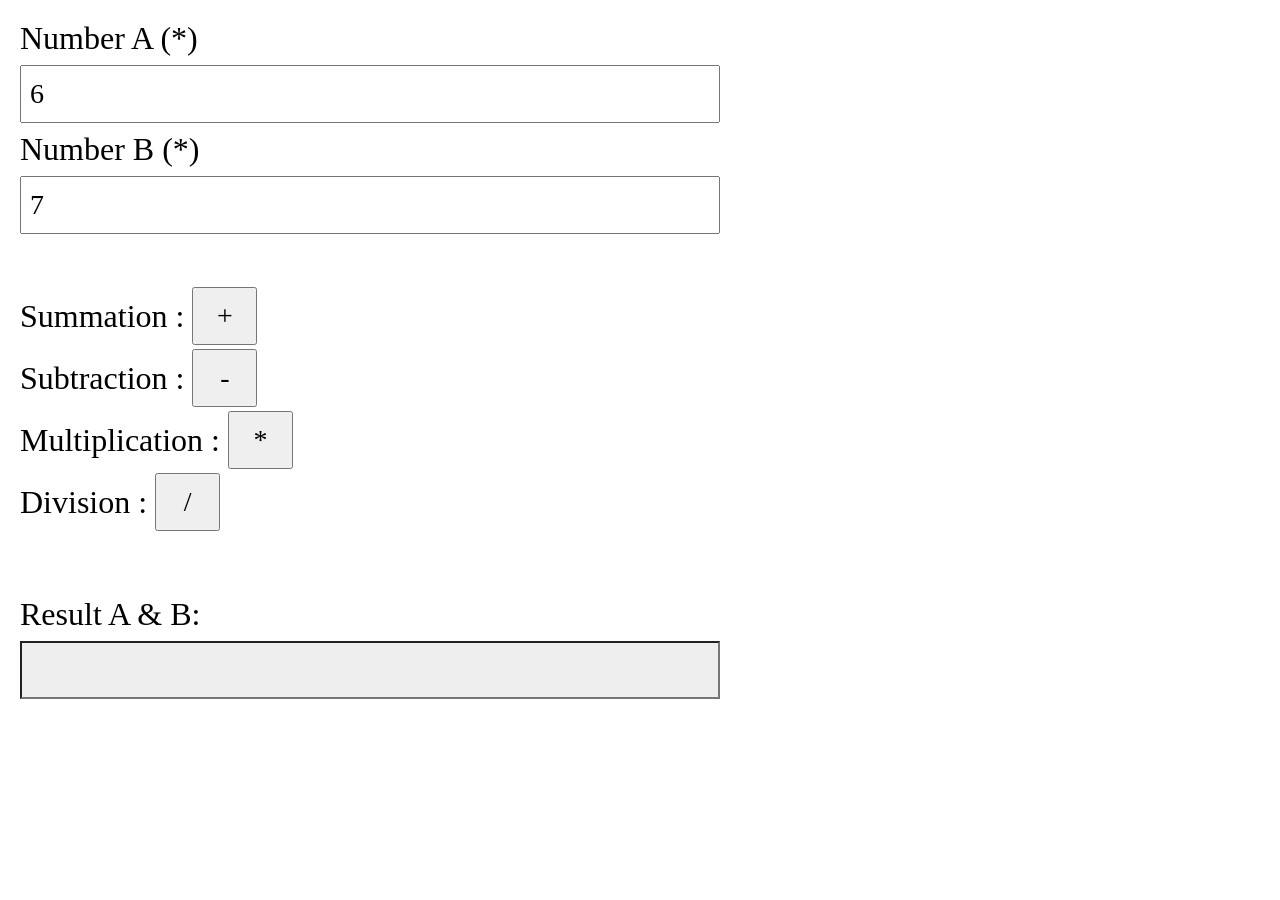
<file: Congtru/index.html>
<!DOCTYPE html>
<html lang="en">
<head>
    <meta charset="UTF-8">
    <meta name="viewport" content="width=device-width, initial-scale=1.0">
    <title>Calculator A and B</title>
    <link rel="stylesheet" href="style.css">
</head>
<body>
    <div class="container">
        <label for="numberA">Number A (*)</label>
        <input type="number" id="numberA" value="6">

        <label for="numberB">Number B (*)</label>
        <input type="number" id="numberB" value="7">

        <div class="operations">
            <div class="operation">
                <span>Summation :</span>
                <button type="button" onclick="calculate('+')">+</button>
            </div>

            <div class="operation">
                <span>Subtraction :</span>
                <button type="button" onclick="calculate('-')">-</button>
            </div>

            <div class="operation">
                <span>Multiplication :</span>
                <button type="button" onclick="calculate('*')">*</button>
            </div>

            <div class="operation">
                <span>Division :</span>
                <button type="button" onclick="calculate('/')">/</button>
            </div>
        </div>

        <label for="result">Result A &amp; B:</label>
        <input type="text" id="result" readonly>
    </div>

    <script src="script.js"></script>
</body>
</html>
</file>
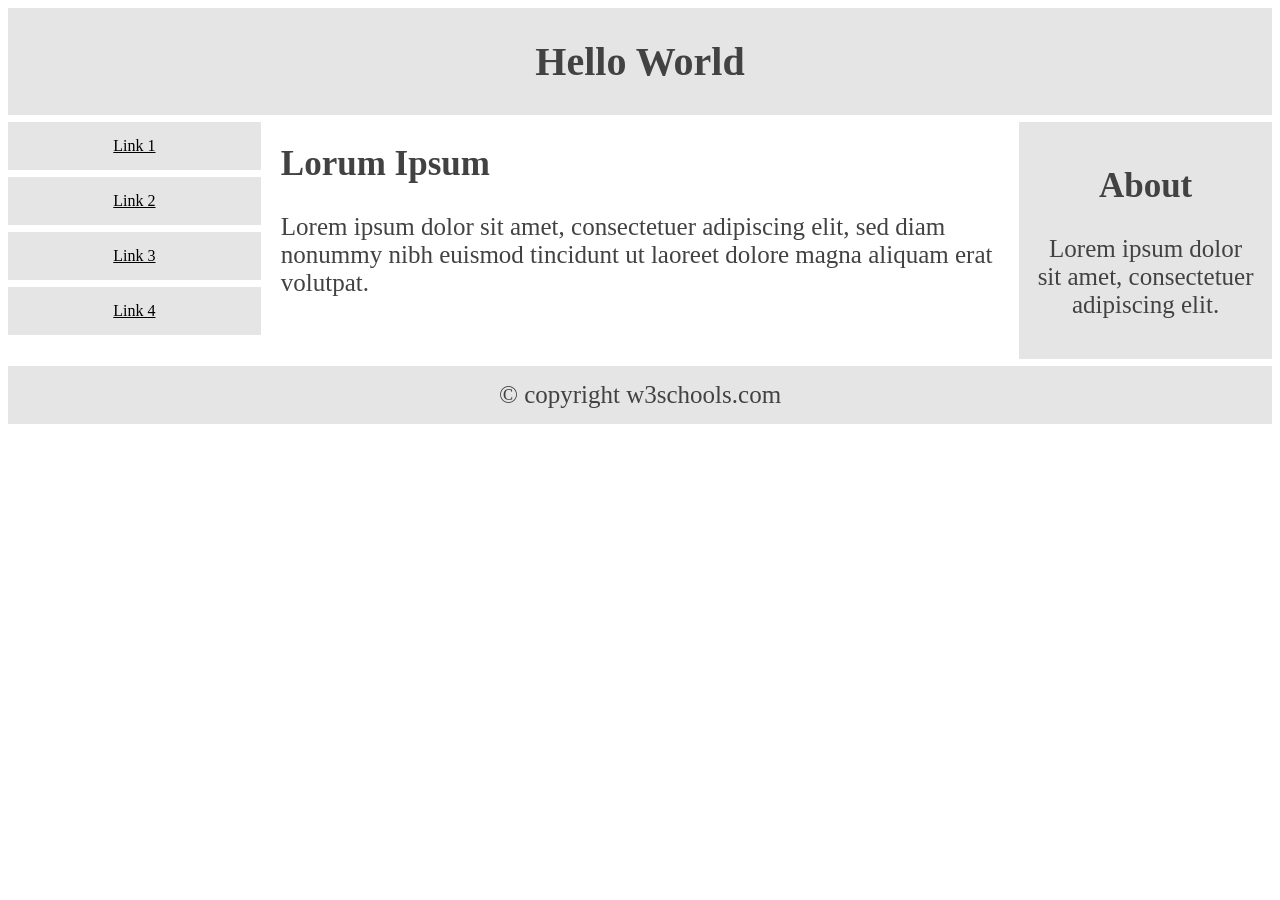
<file: Bootstrap1/Bai1_Bootstrap/index.html>
<!DOCTYPE html>
<html lang="en">

<head>
    <meta charset="UTF-8">

    <!-- Responsive trên điện thoại -->
    <meta name="viewport" content="width=device-width, initial-scale=1.0">

    <title>Hello World</title>

    <!-- Liên kết file CSS -->
    <link rel="stylesheet" href="style.css">
</head>

<body>

    <!-- Header -->
    <div class="header">
        <h1>Hello World</h1>
    </div>

    <!-- Menu -->
    <div class="menu">
        <a href="#">Link 1</a>
        <a href="#">Link 2</a>
        <a href="#">Link 3</a>
        <a href="#">Link 4</a>
    </div>

    <!-- Nội dung chính -->
    <div class="main">
        <h2>Lorum Ipsum</h2>

        <p>
            Lorem ipsum dolor sit amet, consectetuer adipiscing elit,
            sed diam nonummy nibh euismod tincidunt ut laoreet dolore
            magna aliquam erat volutpat.
        </p>
    </div>

    <!-- About -->
    <div class="right">
        <h2>About</h2>

        <p>
            Lorem ipsum dolor sit amet,
            consectetuer adipiscing elit.
        </p>
    </div>

    <!-- Footer -->
    <div class="footer">
        © copyright w3schools.com
    </div>

</body>

</html>
</file>
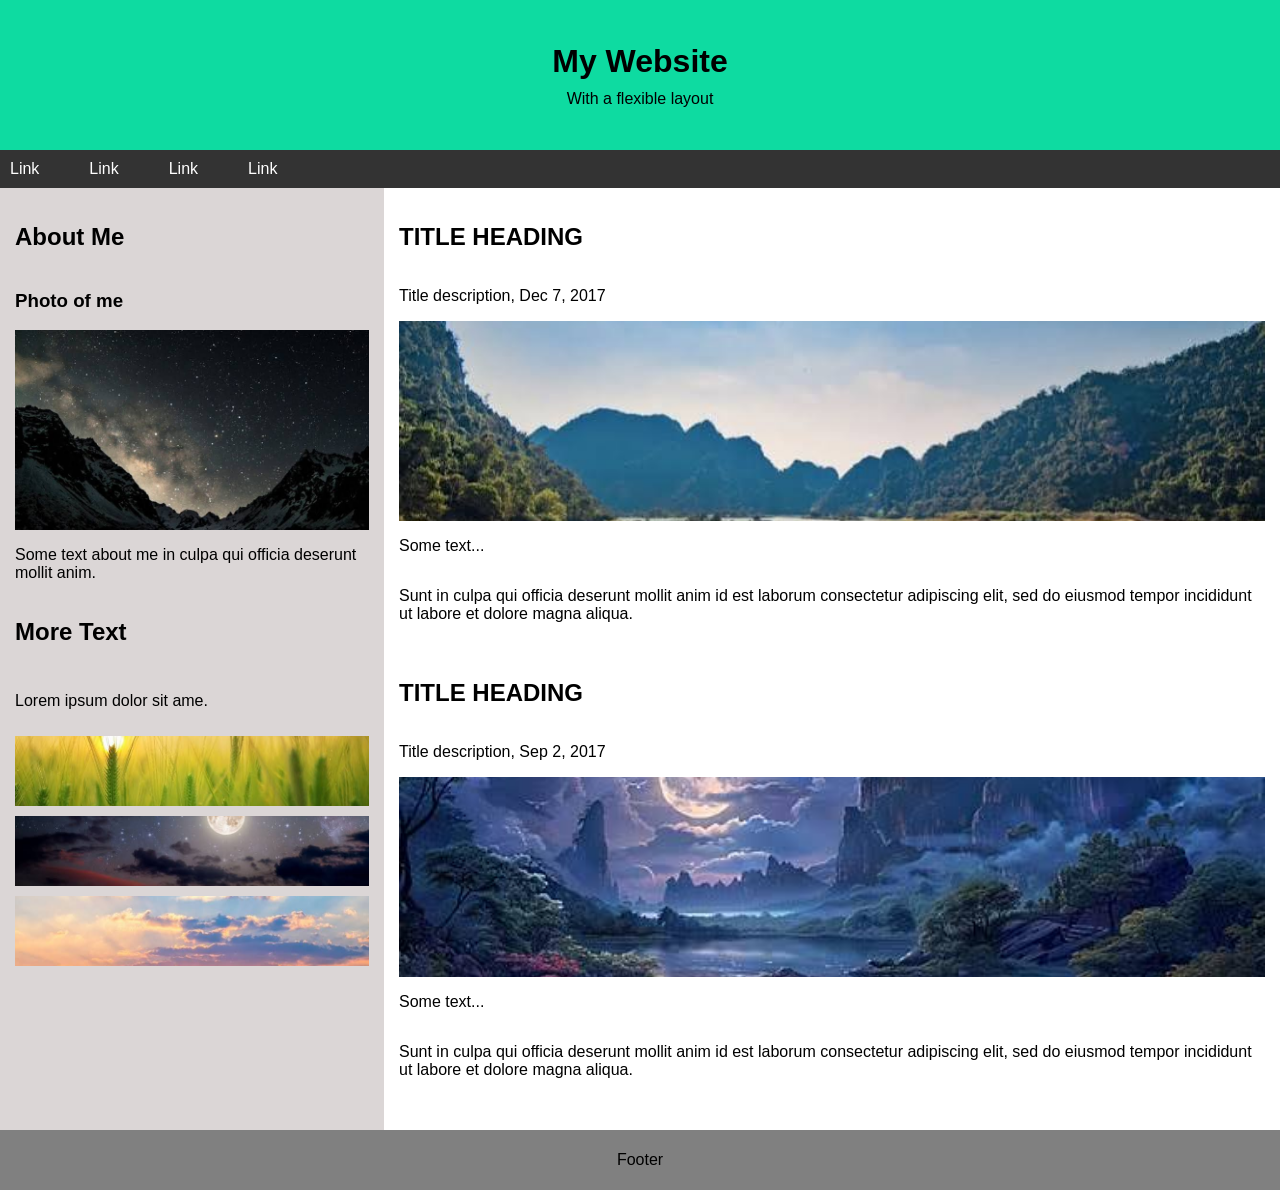
<file: BaitapForm/bai1.html>
<!DOCTYPE html>
<html lang="en">
<head>
    <meta charset="UTF-8">
    <meta name="viewport" content="width=device-width, initial-scale=1.0">
    <title>Document</title>
    <link rel="stylesheet" href="bai1.css">
</head>

<body>

    <!-- Header -->
    <div class="myweb">
        <h1>My Website</h1>
        <p>With a flexible layout</p>
    </div>

    <!-- Menu -->
    <div class="menu">
        <ul>
            <li>Link</li>
            <li>Link</li>
            <li>Link</li>
            <li>Link</li>
        </ul>
    </div>

    <!-- Body -->
    <div class="body">

        <!-- About me -->
        <div class="aboutme">

            <div class="photome">
                <h2>About Me</h2>
                <h3>Photo of me</h3>

                <img src="anh1.jfif">

                <p>Some text about me in culpa qui officia deserunt mollit anim.</p>
            </div>

            <div class="moreText">
                <h2>More Text</h2>
                <p>Lorem ipsum dolor sit ame.</p>

                <img src="anh2.jfif">
                <img src="anh3.jfif">
                <img src="anh4.jfif">
            </div>

        </div>

        <!-- Title -->
        <div class="title">

            <div class="title1">
                <h2>TITLE HEADING</h2>
                <p>Title description, Dec 7, 2017</p>

                <img src="anh5.jfif">

                <p>Some text...</p>
                <p>
                    Sunt in culpa qui officia deserunt mollit anim id est
                    laborum consectetur adipiscing elit, sed do eiusmod tempor
                    incididunt ut labore et dolore magna aliqua.
                </p>
            </div>

            <div class="title1">
                <h2>TITLE HEADING</h2>
                <p>Title description, Sep 2, 2017</p>

                <img src="anh6.jfif">

                <p>Some text...</p>
                <p>
                    Sunt in culpa qui officia deserunt mollit anim id est
                    laborum consectetur adipiscing elit, sed do eiusmod tempor
                    incididunt ut labore et dolore magna aliqua.
                </p>
            </div>

        </div>

    </div>

    <!-- Footer -->
    <div class="footer">
        Footer
    </div>

</body>
</html>
</file>
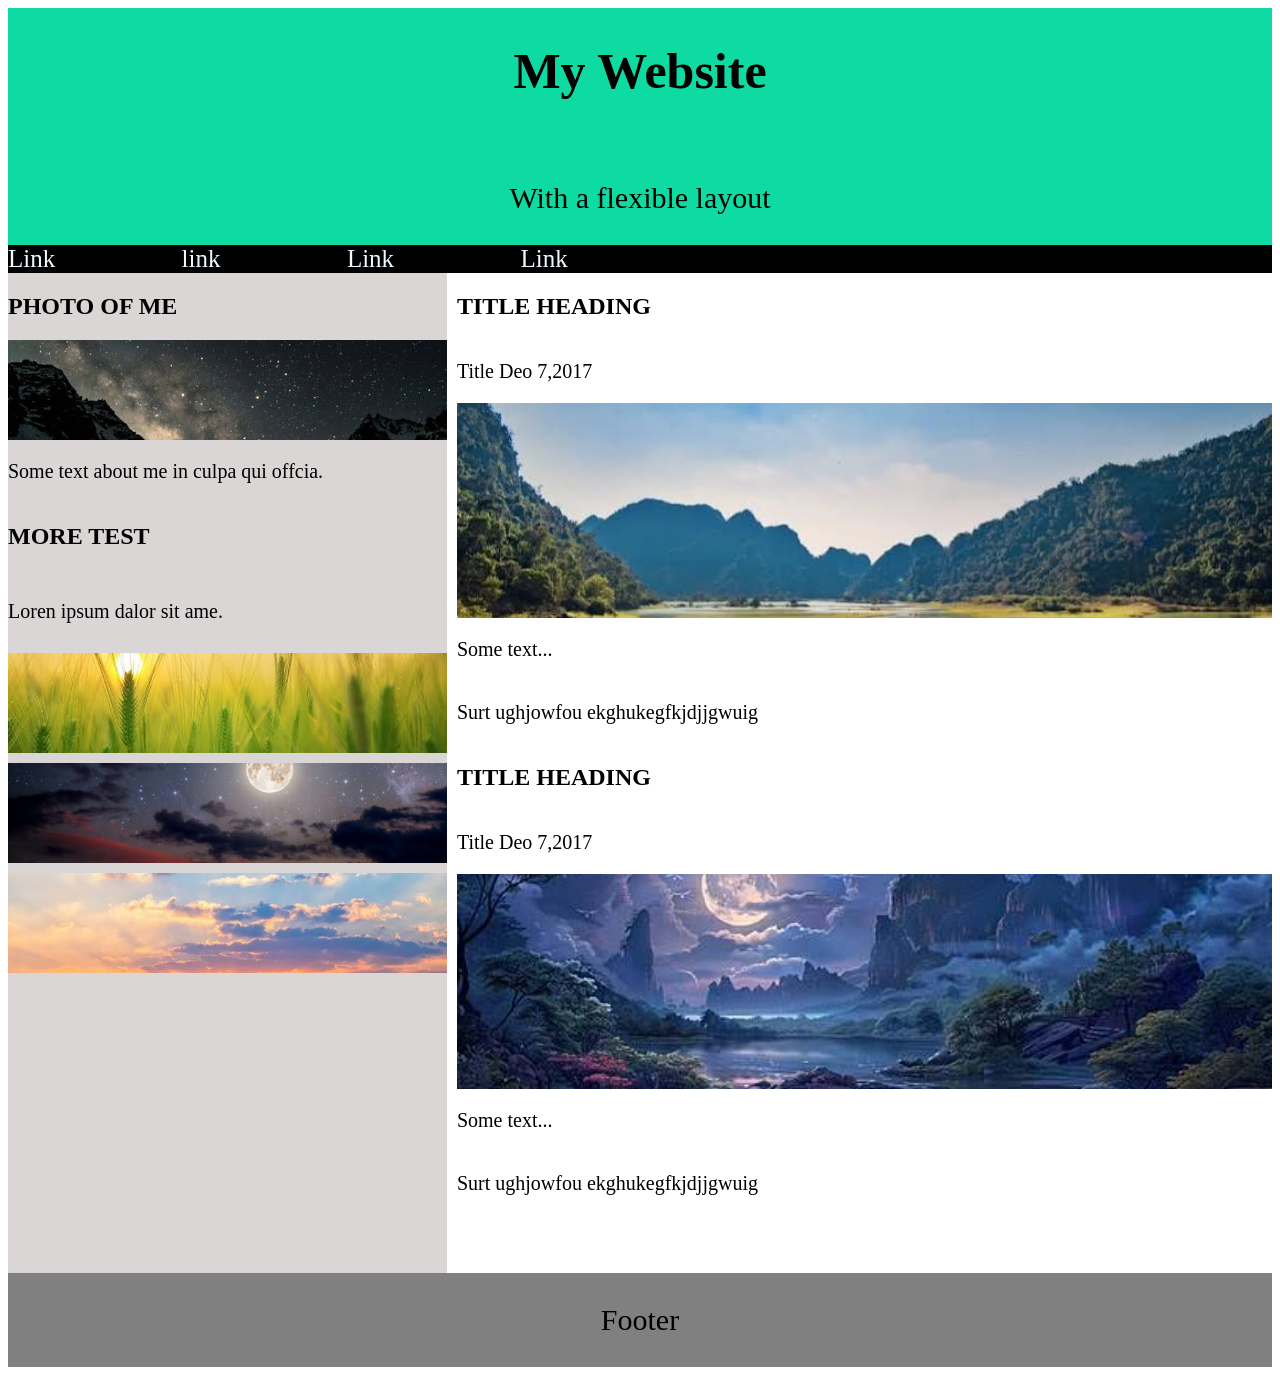
<file: BaitapForm/BTform.html>
<!DOCTYPE html>
<html lang="en">
<head>
    <meta charset="UTF-8">
    <meta name="viewport" content="width=device-width, initial-scale=1.0">
    <title>Document</title>
    <link rel="stylesheet" href="BTform.css">
</head>
<body>
    <div class="myweb">
        <h1>My Website</h1><br>
        <p>With a flexible layout</p></div>
    <div class="menu">
        <li>Link</li>
        <li>link</li>
        <li>Link</li>
        <li>Link</li>
    </div>
    <div class="body">
        <div class="aboutme">
            <div class="photome">
                <h2>PHOTO OF ME</h2>
                <img src="anh1.jfif">
                <p>Some text about me in culpa qui offcia. </p>
            </div>
            <div class="moreText">
                <h2>MORE TEST</h2>
                <p>Loren ipsum dalor sit ame.</p>
                <img src="anh2.jfif">
                <img src="anh3.jfif">
                <img src="anh4.jfif">
            </div>
        </div>
        <div class="title">
            <div class="title1">
                <h2>TITLE HEADING</h2>
                <p>Title Deo 7,2017</p>
                <img src="anh5.jfif">
                <p>Some text...</p>
                <p>Surt ughjowfou ekghukegfkjdjjgwuig</p>
            </div>
            <div class="title1">
                <h2>TITLE HEADING</h2>
                <p>Title Deo 7,2017</p>
                <img src="anh6.jfif">
                <p>Some text...</p>
                <p>Surt ughjowfou ekghukegfkjdjjgwuig</p>
            </div>
        </div>
    </div>
    <div class="footer">Footer</div>
</body>
</html>
</file>
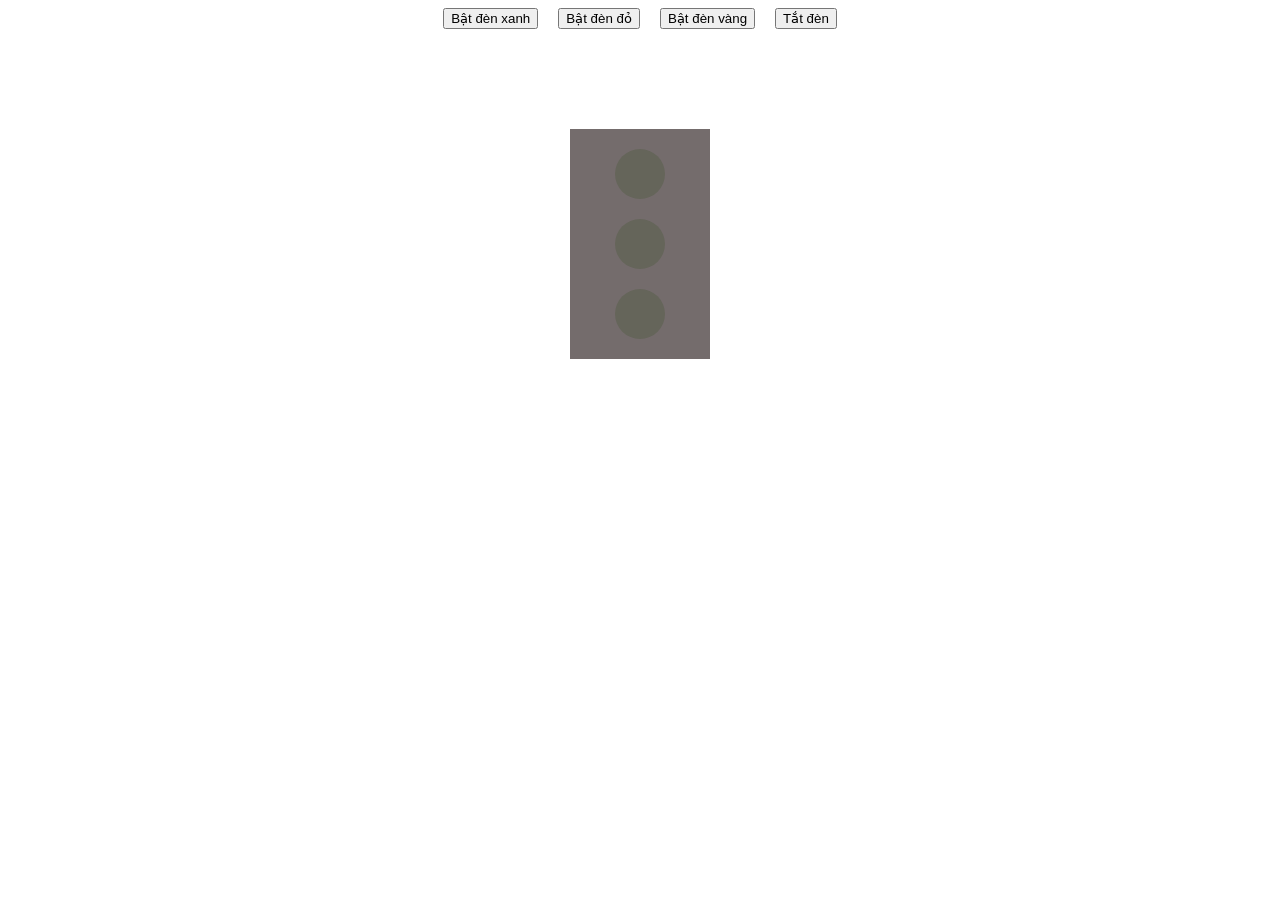
<file: den/den.html>
<!DOCTYPE html>
<html lang="en">
<head>
    <meta charset="UTF-8">
    <meta name="viewport" content="width=device-width, initial-scale=1.0">
    <title>Document</title>
    <link rel="stylesheet" href="den.css">
</head>
<body>
    <div class="button">
        <button onclick="batdenxanh()">Bật đèn xanh</button>
        <button onclick="batdendo()">Bật đèn đỏ</button>
        <button onclick="batdenvang()">Bật đèn vàng</button>
        <button onclick="tatden()">Tắt đèn</button>
    </div>
    <div class="den">
        <div class="denxanh" id="xanh"></div>
        <div class="denvang" id="vang"></div>
        <div class="dendo" id="do"></div>
    </div>
    <script src="den.js"></script>
</body>
</html>
</file>
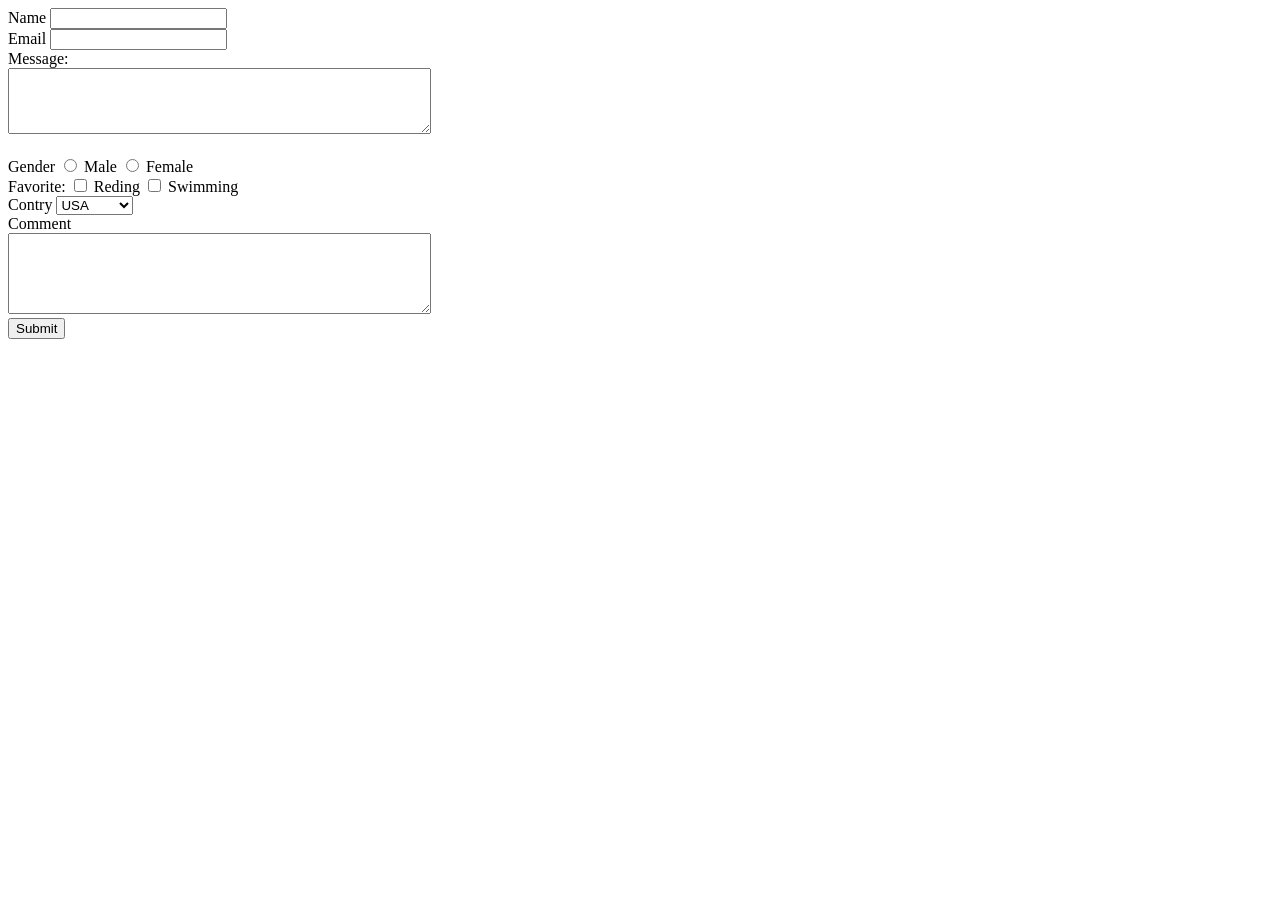
<file: Form/demo1.html>
<!DOCTYPE html>
<html lang="en">
<head>
    <meta charset="UTF-8">
    <meta name="viewport" content="width=device-width, initial-scale=1.0">
    <title>Document</title>
</head>
<body>
    <form action="" method="post">
        <label for="name">Name</label>
        <input type="text" id="name" name="name">
        <br>
        <label for="emali">Email</label>
        <input type="text" id="email" name="email">
        <br>
        <label for="message">Message:</label><br>
        <textarea id="message" name="message" rows="4" cols="50" required></textarea><br><br>
        <label for="gender">Gender</label>
        <input type="radio" id="Male" name="gender" value="Male">
        <label for="Male">Male</label>
        <input type="radio" id="female" name="gender" value="Female">
        <label for="Female">Female</label>
        <br>
        <label for="favorite">Favorite: </label>
        <input type="checkbox" id="checkbox" name="favorite" value="Reading">
        <label for="favorite">Reding</label>
        <input type="checkbox" id="checkbox" name="favorite" value="Swimming">
        <label for="favorite">Swimming</label>
        <br>
        <label for="contry">Contry</label>
        <select name="country" id="contry">
            <option value="USA">USA</option>
            <option value="Cannada">Cannada</option>
            <option value="UK">UK</option>
        </select>
        <br>
        <label for="comment">Comment</label>
        <br>
        <textarea name="comment" id="comment" cols="50%" rows="5"></textarea>
        <br>
        <input type="submit" value="Submit">

    </form>
</body>
</html>
</file>
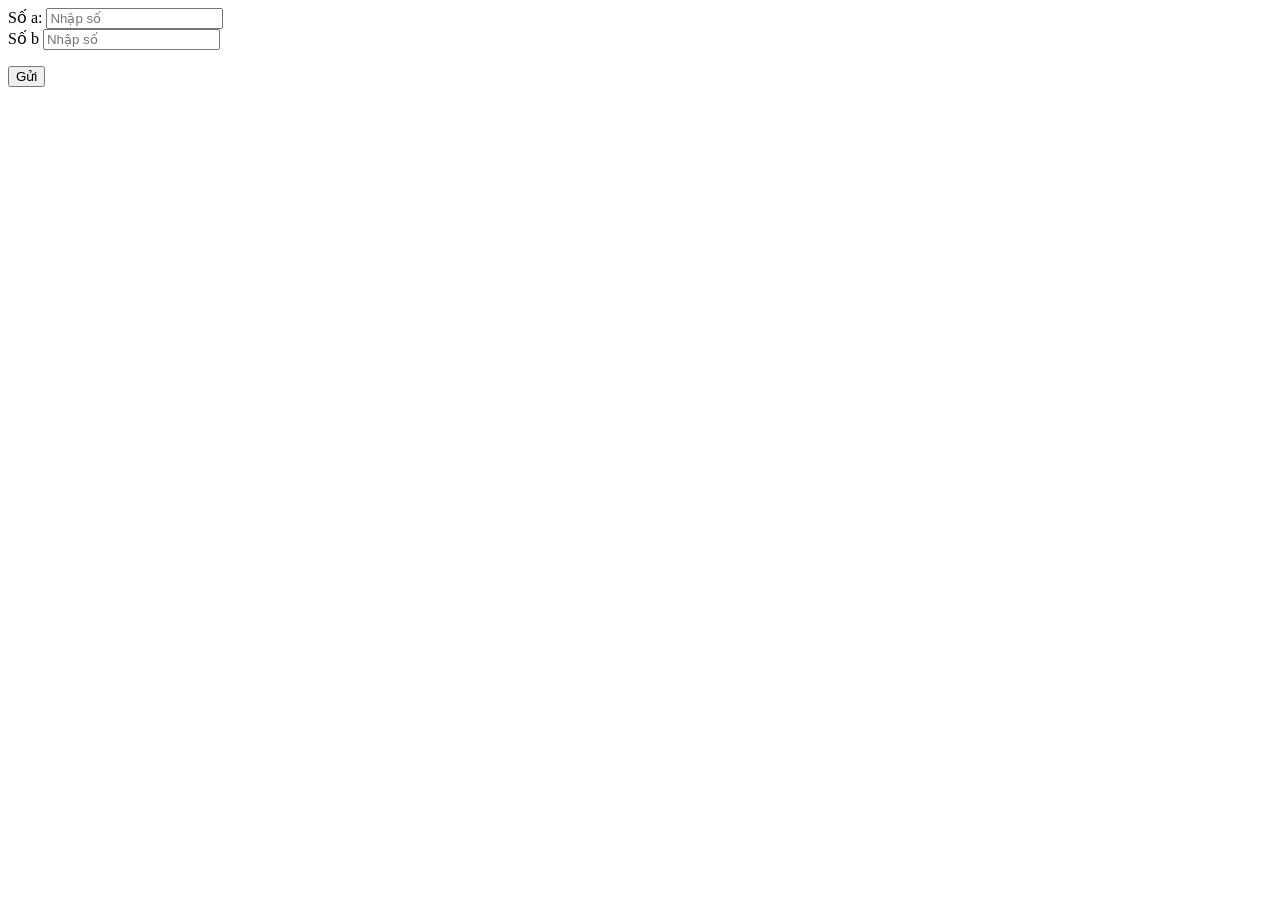
<file: Form/hello.html>
<!DOCTYPE html>
<html lang="en">
<head>
    <meta charset="UTF-8">
    <meta name="viewport" content="width=device-width, initial-scale=1.0">
    <title>Document</title>
    <script src="hello.js"></script>
</head>
<body>
    <form action="" method="post" name="">
        <!-- <label for="name">Xinh chào: </label> -->
        <!-- <input type="text" name="name" id="chao" placeholder="Nhập tên của bạn"> -->
        <label for="name">Số a: </label>
        <input type="text" name="name" id="soa" placeholder="Nhập số">
        <br>
        <label for="name">Số b </label>
        <input type="text" name="name" id="sob" placeholder="Nhập số">
        <br>
        <p id="sum"></p>
        <button type="button" onclick="sum()"> Gửi</button>
        <!-- <p id="mes">Welcome!</p> -->
        <!-- <button type="button" onclick="hello()"> Gửi</button> -->
    </form>
</body>
</html>
</file>
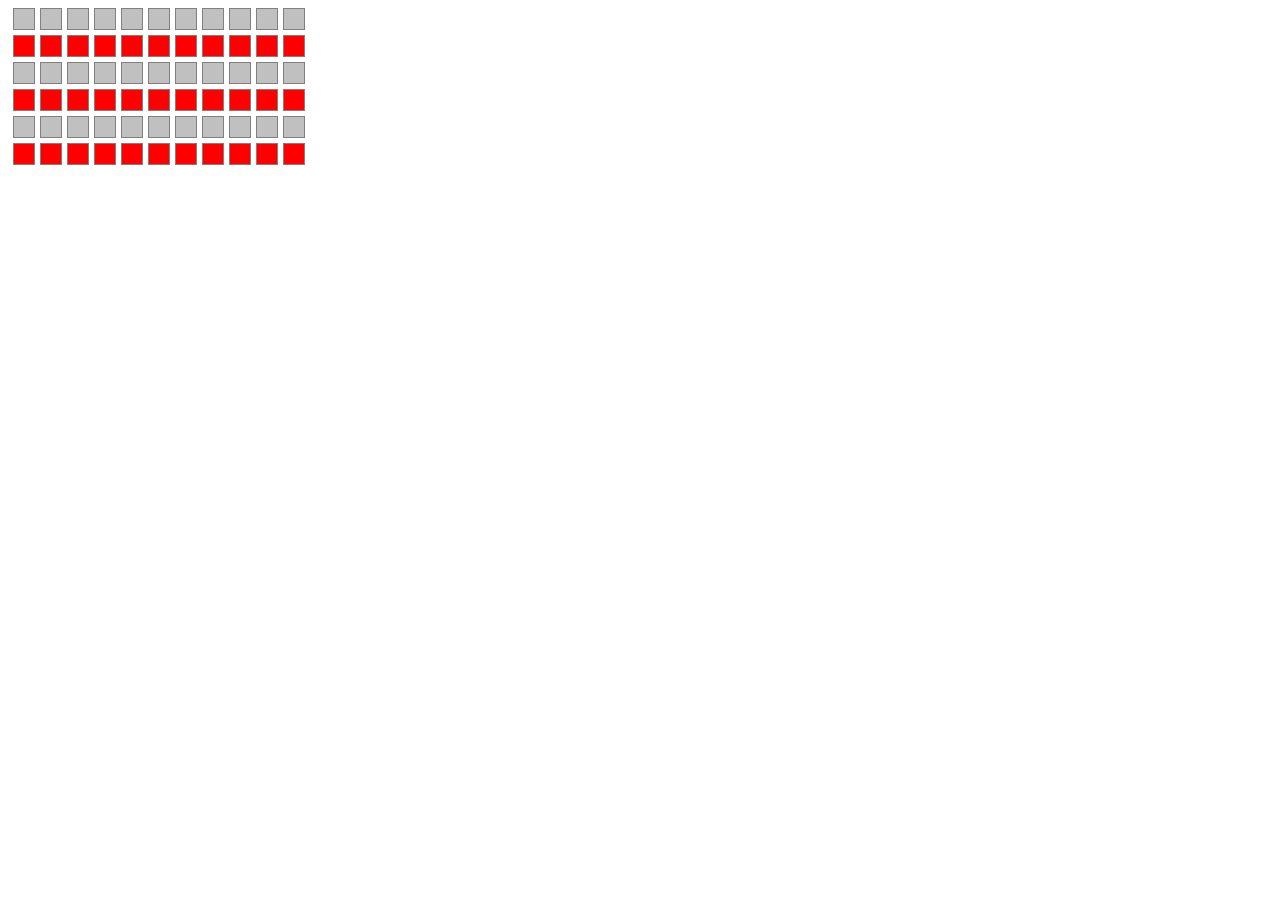
<file: Square/baitapsquare.html>
<!DOCTYPE html>
<html lang="vi">
<head>
    <meta charset="UTF-8">
    <title>Bài 1 - Ô vuông</title>

    <style>
        .square1 {
            height: 20px;
            width: 20px;
            float: left;
            border: 1px solid gray;
            margin-left: 5px;
            margin-bottom: 5px;
            background: silver;
        }

        .square2 {
            height: 20px;
            width: 20px;
            float: left;
            border: 1px solid gray;
            margin-left: 5px;
            margin-bottom: 5px;
            background: red;
        }
    </style>
</head>

<body>
<script>
    for (var i = 0; i <= 5; i++) {
        for (var j = 0; j < 11; j++) {
            if (i % 2 === 0) {
                document.write("<div class='square1'></div>");
            } else {
                document.write("<div class='square2'></div>");
            }
        }

        document.write("<div style='clear:both'></div>");
    }
</script>
</body>
</html>
</file>
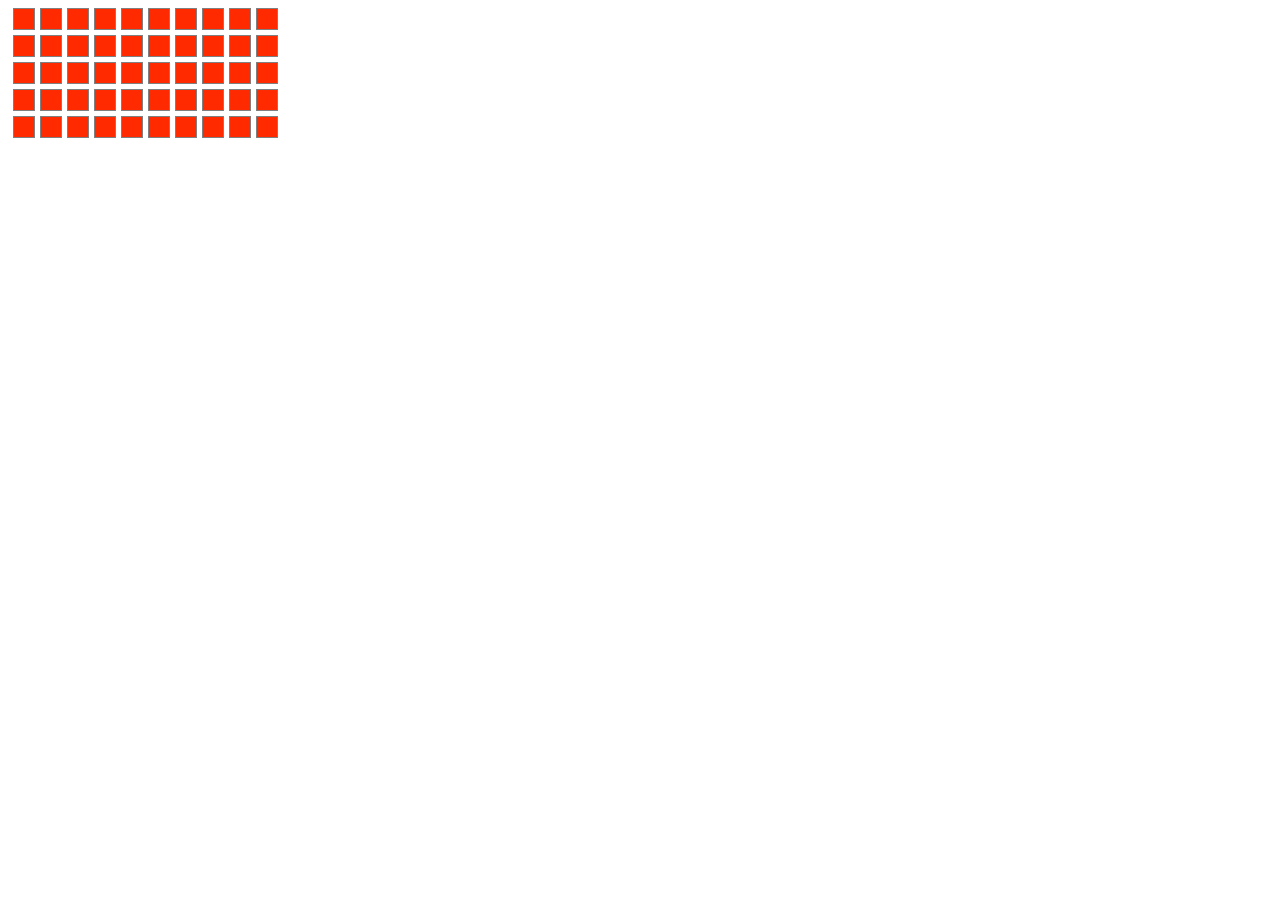
<file: Square/square.html>
<!DOCTYPE html>
<html>

<head>
    <style>
        .square {
            height: 20px;
            width: 20px;
            float: left;
            border: 1px solid gray;
            margin-left: 5px;
            margin-bottom: 5px;
            background: #ff2a00;
        }
    </style>
</head>

<body>

    <script>

        for (var i = 0; i < 5; i++) {

            for (var j = 0; j < 10; j++) {

                document.write("<div class='square'></div>");

            }

            document.write("<div style='clear:both'></div>");

        }

    </script>

</body>

</html>
</file>
<file: Congtru/style.css>
* {
    box-sizing: border-box;
}

body {
    margin: 0;
    padding: 20px;
    font-family: "Times New Roman", serif;
}

.container {
    width: 100%;
    max-width: 700px;
}

label {
    display: block;
    font-size: 32px;
    margin-bottom: 8px;
}

input {
    width: 100%;
    height: 58px;
    padding: 8px;
    font-family: inherit;
    font-size: 28px;
    margin-bottom: 8px;
}

.operations {
    margin-top: 45px;
    margin-bottom: 65px;
}

.operation {
    display: flex;
    align-items: center;
    margin-bottom: 4px;
}

.operation span {
    font-size: 32px;
}

button {
    min-width: 65px;
    min-height: 58px;
    margin-left: 8px;
    font-family: inherit;
    font-size: 28px;
    cursor: pointer;
}

#result {
    background-color: #eee;
}

@media (max-width: 480px) {
    body {
        padding: 12px;
    }

    label,
    .operation span {
        font-size: 24px;
    }

    input {
        font-size: 22px;
    }

    button {
        min-width: 48px;
        min-height: 45px;
        font-size: 22px;
    }
}
</file>
<file: Bootstrap1/Bai1_Bootstrap/style.css>
/* Áp dụng cho tất cả phần tử */
* {
    box-sizing: border-box;
}

/* Header */
.header {
    background-color: #e5e5e5;
    padding: 30px;
    text-align: center;
}

.header h1 {
    margin: 0;
    color: hsl(0, 1%, 26%);
    font-size: 40px;
}


/* Menu bên trái */
.menu {
    float: left;
    width: 20%;
    text-align: center;
}

/* Các link trong menu */
.menu a {
    background-color: #e5e5e5;
    padding: 15px;
    margin-top: 7px;
    margin-bottom: 7px;
    display: block;
    width: 100%;
    color: black;
    text-decoration: underline;
}


/* Nội dung chính */
.main {
    float: left;
    width: 60%;
    padding: 0 20px;
}

.main h2 {
    color: hsl(0, 1%, 26%);
    font-size: 35px;
}

.main p {
    color: hsl(0, 1%, 26%);
    font-size: 25px;
}


/* Phần About bên phải */
.right {
    background-color: #e5e5e5;
    float: left;
    width: 20%;
    padding: 15px;
    margin-top: 7px;
    text-align: center;
    margin-bottom: 7px;
}

.right h2 {
    color: hsl(0, 1%, 26%);
    font-size: 35px;
}

.right p {
    color: hsl(0, 1%, 26%);
    font-size: 25px;
}


/* Footer */
.footer {
    clear: both;
    background-color: #e5e5e5;
    padding: 15px;
    margin-top: 7px;
    text-align: center;
    color: hsl(0, 1%, 26%);
    font-size: 25px;
}


/* Responsive cho màn hình nhỏ */
@media only screen and (max-width: 628px) {

    .menu,
    .main,
    .right {
        width: 100%;
    }

    .header h1 {
        font-size: 32px;
    }

    .main {
        padding: 0 20px;
    }

    .right {
        margin-top: 7px;
    }
}
</file>
<file: BaitapForm/bai1.css>
* {
    box-sizing: border-box;
}

body {
    margin: 0;
    font-family: Arial, sans-serif;
}

/* ================= HEADER ================= */

.myweb {
    display: flex;
    flex-direction: column;
    justify-content: center;
    align-items: center;

    text-align: center;

    background-color: rgb(14, 219, 161);

    height: 150px;
    padding: 20px;
}

.myweb h1 {
    margin: 0;
}

.myweb p {
    margin: 10px 0 0;
}


/* ================= MENU ================= */

.menu {
    display: flex;

    background-color: #333;
    color: white;

    width: 100%;
}

.menu ul {
    display: flex;

    list-style: none;

    margin: 0;
    padding: 0;

    gap: 30px;
}

.menu li {
    padding: 10px;
}


/* ================= BODY ================= */

.body {
    display: flex;
    flex-direction: row;

    width: 100%;
}


/* ================= ABOUT ME ================= */

.aboutme {
    display: flex;
    flex-direction: column;

    width: 30%;

    background-color: #dbd6d6;

    padding: 15px;
}


/* Photo */

.photome {
    display: flex;
    flex-direction: column;

    width: 100%;
}

.photome img {
    width: 100%;
    height: 200px;

    object-fit: cover;
}


/* More Text */

.moreText {
    display: flex;
    flex-direction: column;

    width: 100%;

    gap: 10px;
}

.moreText img {
    width: 100%;
    height: 70px;

    object-fit: cover;
}


/* ================= TITLE ================= */

.title {
    display: flex;
    flex-direction: column;

    width: 70%;

    padding: 15px;
}


/* từng bài */

.title1 {
    display: flex;
    flex-direction: column;

    width: 100%;

    margin-bottom: 20px;
}

.title1 img {
    width: 100%;
    height: 200px;

    object-fit: cover;
}


/* ================= FOOTER ================= */

.footer {
    display: flex;

    justify-content: center;
    align-items: center;

    text-align: center;

    background-color: gray;

    height: 60px;
}


/* ================================================= */
/*                  RESPONSIVE                       */
/* ================================================= */

@media screen and (max-width: 700px) {

    /* Body chuyển từ 2 cột thành 1 cột */

    .body {
        flex-direction: column;
    }

    .aboutme {
        width: 100%;
    }

    .title {
        width: 100%;
    }


    /* Menu cho phép xuống dòng */

    .menu ul {
        flex-wrap: wrap;
    }


    /* Ảnh tự co theo màn hình */

    .photome img {
        height: auto;
        max-height: 300px;
    }

    .title1 img {
        height: auto;
        max-height: 300px;
    }

    .moreText img {
        height: auto;
    }
}
</file>
<file: BaitapForm/BTform.css>
.myweb{
    display: flex;
    flex-direction: column;
    justify-content: space-between;
    text-align: center;
    background-color: rgb(14, 219, 161);
    height: 100%;
    
}
.myweb h1{
    font-size: 50px;
}
.myweb p{
    font-size: 30px;
}
.menu{
    display: flex;
    flex-direction: row;
    list-style: none;
    gap: 10%;
    background-color: black;
    color: aliceblue;
}
.menu li{
    font-size: 25px;
}
.body{
    display: flex;
    flex-direction: row;
    justify-content: space-between;
    gap: 10px;
    height: 100%;
}
.aboutme{
    display: flex;
    flex-direction: column;
    width: 35%;
    height: 100%;
    padding-bottom: 300px;
    background-color: #dbd6d6;
}
.aboutme p{
    font-size: 20px;
}
.photome{
    display: flex;
    flex-direction: column;
    width: 100%;
    height: auto;
    height: 50%;
}
.photome img{
    height: auto;
    max-height: 100px;
    object-fit: cover;
}
.moreText{
    display: flex;
    flex-direction: column;
    width: 100%;
    height: 50%;
    gap: 10px;
}
.moreText img{
    height: auto;
    max-height: 100px;
    object-fit: cover;
}
.title{
    display: flex;
    flex-direction: column;
    width: 65%;
    height: 100%;
}
.title1{
    display: flex;
    flex-direction: column;
    width: 100%;
    height: auto;
    max-height: 50%;
}
.title1 img{
    height: auto;
    max-height: 215px;
    object-fit: cover;
}
.title1 p{
    font-size: 20px;
}
.footer{
    display: flexbox;
    flex-direction: column-reverse;
    justify-content: center;
    text-align: center;
    background-color: gray;
    padding: 30px;
    height: auto;
    font-size: 30px;
    color: black;
}
</file>
<file: den/den.css>
.denxanh{
    height: 50px;
    width: 50px;
    background-color: rgb(101, 101, 90);
    border-radius: 50%;
}
.dendo{
    height: 50px;
    width: 50px;
    background-color: rgb(101, 101, 90);
    border-radius: 50%;
}
.denvang{
    height: 50px;
    width: 50px;
    background-color: rgb(101, 101, 90);
    border-radius: 50%;
}
.den{
    display: flex;
    gap: 20px;
    padding: 20px;
    flex-direction: column;
    align-items: center;
    justify-content: center;
    width: 100px;
    background-color: #746c6c;
    margin: 0 auto;
}
.button{
    display: flex;
    flex-direction: row;
    justify-content: center;
    gap: 20px;
    margin-bottom: 100px ;
}
</file>
